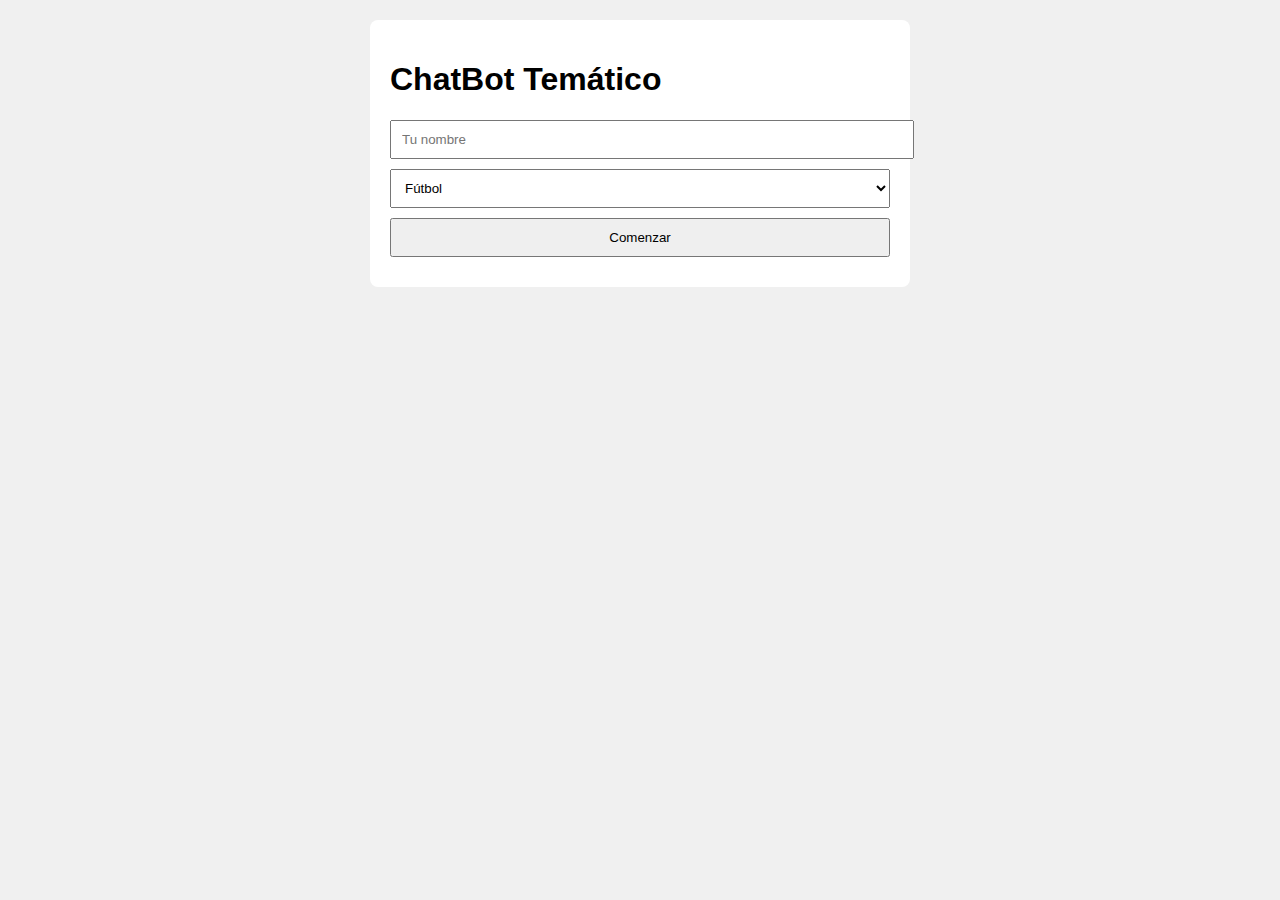
<file: chat.html>
<!DOCTYPE html>
<html lang="es">
<head>
  <meta charset="UTF-8" />
  <meta name="viewport" content="width=device-width, initial-scale=1.0"/>
  <title>ChatBot Temático</title>
  <link rel="stylesheet" href="chat.css"/>
</head>
<body>
  <div class="chat-container">
    <h1>ChatBot Temático</h1>
    <div class="config">
      <input type="text" id="studentName" placeholder="Tu nombre" />
      <select id="topic">
        <option value="futbol">Fútbol</option>
        <option value="redes">Redes Sociales</option>
        <option value="algebra">Álgebra</option>
        <option value="maquillaje">Maquillaje</option>
        <option value="alimentacion">Alimentación</option>
        <option value="gym">Gimnasio</option>
      </select>
      <button onclick="startChat()">Comenzar</button>
    </div>
    
    <div id="chatBox" class="chat-box hidden">
      <div id="chat"></div>
      <input type="text" id="userInput" placeholder="Escribe tu pregunta..." onkeypress="handleKey(event)" />
    </div>
  </div>
  <script src="chat.js"></script>
</body>
</html>
</file>
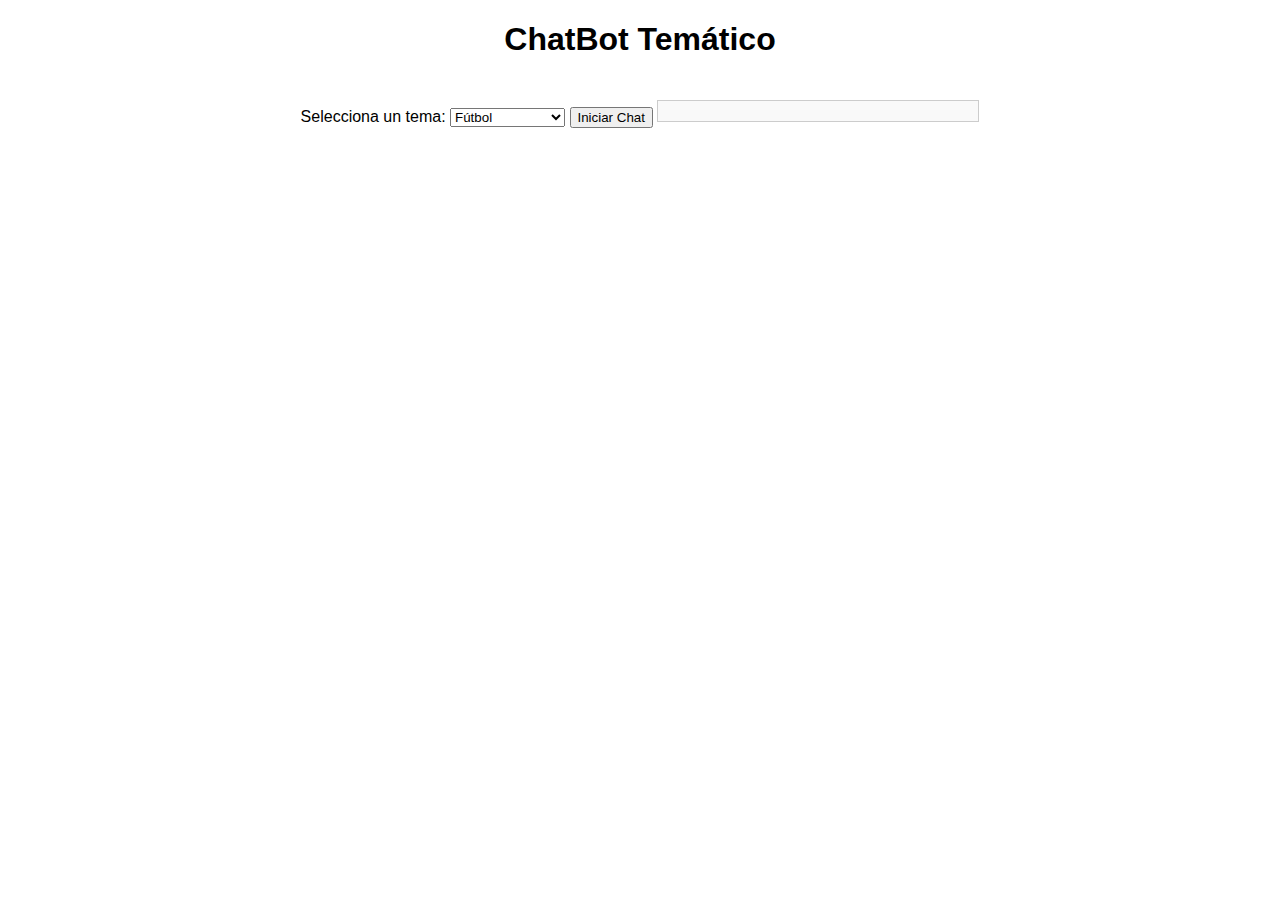
<file: copi.html>
<!DOCTYPE html>
<html lang="es">
<head>
    <meta charset="UTF-8">
    <meta name="viewport" content="width=device-width, initial-scale=1.0">
    <title>ChatBot</title>
    <link rel="stylesheet" href="copi.css">
</head>
<body>
    <h1>ChatBot Temático</h1>
    <label for="tema">Selecciona un tema:</label>
    <select id="tema">
        <option value="futbol">Fútbol</option>
        <option value="redes">Redes Sociales</option>
        <option value="algebra">Álgebra</option>
        <option value="maquillaje">Maquillaje</option>
        <option value="alimentacion">Alimentación</option>
        <option value="gym">Gym</option>
    </select>
    <button onclick="iniciarChat()">Iniciar Chat</button>
    <div id="chat"></div>
    <script src="copi.js"></script>
</body>
</html>
</file>
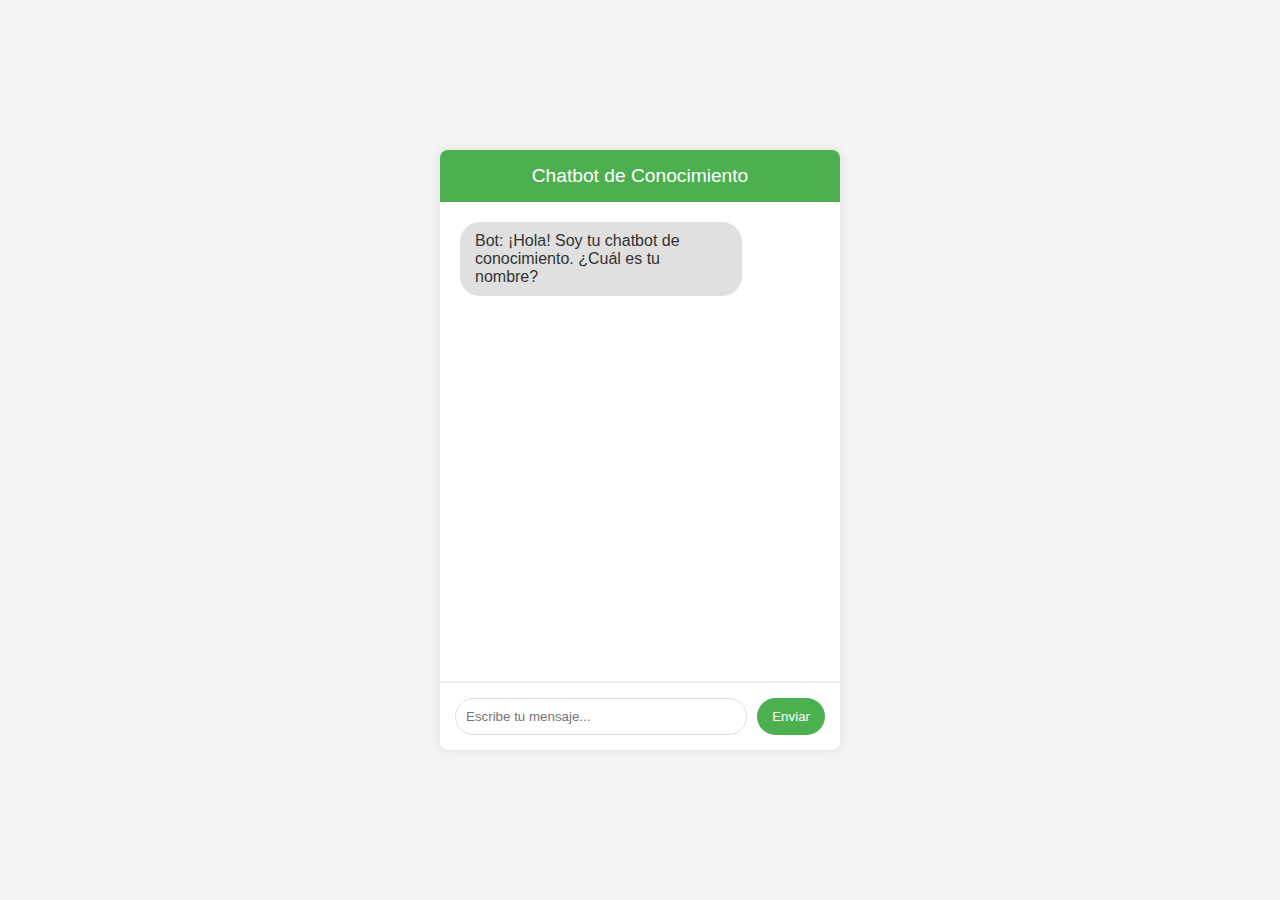
<file: gemini.html>
<!DOCTYPE html>
<html lang="es">
<head>
    <meta charset="UTF-8">
    <meta name="viewport" content="width=device-width, initial-scale=1.0">
    <title>Chatbot Personalizado</title>
    <style>
        body {
            font-family: Arial, sans-serif;
            display: flex;
            justify-content: center;
            align-items: center;
            min-height: 100vh;
            background-color: #f4f4f4;
            margin: 0;
        }
        .chat-container {
            width: 400px;
            height: 600px;
            background-color: #fff;
            box-shadow: 0 0 10px rgba(0,0,0,0.1);
            display: flex;
            flex-direction: column;
            border-radius: 8px;
            overflow: hidden;
        }
        .chat-header {
            background-color: #4CAF50;
            color: white;
            padding: 15px;
            text-align: center;
            font-size: 1.2em;
        }
        .chat-box {
            flex-grow: 1;
            padding: 20px;
            overflow-y: auto;
            border-bottom: 1px solid #eee;
        }
        .message {
            margin-bottom: 10px;
            display: flex;
        }
        .message.user {
            justify-content: flex-end;
        }
        .message.bot {
            justify-content: flex-start;
        }
        .message-bubble {
            padding: 10px 15px;
            border-radius: 20px;
            max-width: 70%;
            word-wrap: break-word;
        }
        .message.user .message-bubble {
            background-color: #dcf8c6;
            color: #333;
        }
        .message.bot .message-bubble {
            background-color: #e0e0e0;
            color: #333;
        }
        .chat-input {
            display: flex;
            padding: 15px;
            border-top: 1px solid #eee;
        }
        .chat-input input {
            flex-grow: 1;
            padding: 10px;
            border: 1px solid #ddd;
            border-radius: 20px;
            margin-right: 10px;
            outline: none;
        }
        .chat-input button {
            background-color: #4CAF50;
            color: white;
            border: none;
            padding: 10px 15px;
            border-radius: 20px;
            cursor: pointer;
            outline: none;
        }
        .chat-input button:hover {
            background-color: #45a049;
        }
    </style>
</head>
<body>
    <div class="chat-container">
        <div class="chat-header">
            Chatbot de Conocimiento
        </div>
        <div class="chat-box" id="chat-box">
            </div>
        <div class="chat-input">
            <input type="text" id="user-input" placeholder="Escribe tu mensaje...">
            <button id="send-button">Enviar</button>
        </div>
    </div>

    <script>
        const chatBox = document.getElementById('chat-box');
        const userInput = document.getElementById('user-input');
        const sendButton = document.getElementById('send-button');

        let userName = '';
        let currentTopic = '';
        let questionCount = 0;
        let askedQuestions = [];

        const topics = {
            "FUTBOL": [
                { q: "¿Quién ganó la última Copa del Mundo de fútbol?", a: "Argentina ganó la última Copa del Mundo en 2022." },
                { q: "¿Cuál es el club con más Champions League?", a: "El Real Madrid es el club con más Champions League." },
                { q: "¿Cuántos jugadores tiene un equipo de fútbol en la cancha?", a: "Un equipo de fútbol tiene 11 jugadores en la cancha." },
                { q: "¿Quién es considerado el mejor futbolista de la historia por muchos?", a: "Lionel Messi y Cristiano Ronaldo son frecuentemente mencionados, pero la opinión es subjetiva." },
                { q: "¿Cada cuánto tiempo se celebra la Copa del Mundo?", a: "La Copa del Mundo se celebra cada 4 años." }
            ],
            "REDES SOCIALES": [
                { q: "¿Cuál fue la primera red social popular?", a: "Six Degrees es considerada una de las primeras redes sociales, lanzada en 1997." },
                { q: "¿Cuál es la red social con más usuarios activos?", a: "Facebook es actualmente la red social con más usuarios activos, aunque TikTok y YouTube también tienen cifras altísimas." },
                { q: "¿Qué significa 'hashtag'?", a: "Un hashtag es una palabra o frase precedida por el símbolo #, utilizada para identificar mensajes sobre un tema específico." },
                { q: "¿Qué red social es conocida por sus videos cortos?", a: "TikTok es conocida por sus videos cortos." },
                { q: "¿Qué es el 'engagement' en redes sociales?", a: "El engagement se refiere al nivel de interacción que tiene una audiencia con el contenido de una marca o perfil." }
            ],
            "ALGEBRA": [
                { q: "¿Qué es una variable en álgebra?", a: "Una variable es un símbolo (generalmente una letra) que representa un valor desconocido o que puede cambiar." },
                { q: "¿Qué es una ecuación lineal?", a: "Una ecuación lineal es una ecuación en la que el grado más alto de la variable es 1, y su gráfica es una línea recta." },
                { q: "¿Qué es 'factorizar' en álgebra?", a: "Factorizar es el proceso de descomponer una expresión algebraica en un producto de dos o más expresiones." },
                { q: "¿Qué es el teorema de Pitágoras?", a: "El teorema de Pitágoras establece que en un triángulo rectángulo, el cuadrado de la hipotenusa es igual a la suma de los cuadrados de los catetos ($a^2 + b^2 = c^2$)." },
                { q: "¿Qué es un polinomio?", a: "Un polinomio es una expresión algebraica compuesta por la suma de términos, donde cada término es el producto de un coeficiente y una o más variables elevadas a potencias enteras no negativas." }
            ],
            "MAQUILLAJE": [
                { q: "¿Qué es una base de maquillaje?", a: "Una base de maquillaje es un producto que se aplica en el rostro para unificar el tono de la piel y crear un lienzo uniforme para el resto del maquillaje." },
                { q: "¿Cuál es la diferencia entre corrector y base?", a: "La base se aplica en todo el rostro para unificar el tono, mientras que el corrector se usa para cubrir imperfecciones específicas como ojeras o manchas." },
                { q: "¿Qué son las brochas de maquillaje y para qué sirven?", a: "Las brochas de maquillaje son herramientas con cerdas para aplicar y difuminar productos de maquillaje de manera precisa." },
                { q: "¿Qué es el 'contouring'?", a: "El contouring es una técnica de maquillaje que utiliza tonos claros y oscuros para definir y realzar las facciones del rostro." },
                { q: "¿Qué es un 'primer' de maquillaje?", a: "Un primer es un producto que se aplica antes de la base para preparar la piel, prolongar la duración del maquillaje y mejorar su aplicación." }
            ],
            "ALIMENTACION": [
                { q: "¿Qué son los macronutrientes?", a: "Los macronutrientes son los nutrientes que el cuerpo necesita en grandes cantidades para obtener energía: carbohidratos, proteínas y grasas." },
                { q: "¿Cuál es la importancia de la fibra en la dieta?", a: "La fibra es importante para la salud digestiva, ayuda a regular los niveles de azúcar en sangre y puede contribuir a la sensación de saciedad." },
                { q: "¿Qué son las proteínas y por qué son importantes?", a: "Las proteínas son macromoléculas esenciales para la construcción y reparación de tejidos, la producción de enzimas y hormonas, y el mantenimiento de la función inmunológica." },
                { q: "¿Cuánta agua se recomienda beber al día?", a: "Generalmente se recomienda beber al menos 2 litros (8 vasos) de agua al día, aunque puede variar según la actividad física y el clima." },
                { q: "¿Qué es una dieta equilibrada?", a: "Una dieta equilibrada es aquella que proporciona todos los nutrientes necesarios en las proporciones adecuadas para mantener la salud y el bienestar." }
            ],
            "GYM": [
                { q: "¿Qué es el entrenamiento de fuerza?", a: "El entrenamiento de fuerza implica el uso de resistencia para inducir la contracción muscular, construyendo fuerza, tamaño de los músculos y resistencia anaeróbica." },
                { q: "¿Qué son las repeticiones (reps) y las series (sets) en el gimnasio?", a: "Una repetición es una ejecución completa de un ejercicio; una serie es un grupo de repeticiones sin descanso intermedio." },
                { q: "¿Cuál es la importancia del calentamiento antes de entrenar?", a: "El calentamiento prepara el cuerpo para el ejercicio aumentando el flujo sanguíneo y la flexibilidad, reduciendo el riesgo de lesiones." },
                { q: "¿Qué es el ejercicio cardiovascular?", a: "El ejercicio cardiovascular (o aeróbico) es cualquier actividad que eleva el ritmo cardíaco y respiratorio, mejorando la salud del corazón y los pulmones." },
                { q: "¿Qué es el DOMS (Delayed Onset Muscle Soreness)?", a: "El DOMS es el dolor muscular que aparece horas o días después de un ejercicio intenso, causado por micro-desgarros en las fibras musculares." }
            ]
        };

        function addMessage(text, sender) {
            const messageDiv = document.createElement('div');
            messageDiv.classList.add('message', sender);
            const messageBubble = document.createElement('div');
            messageBubble.classList.add('message-bubble');
            messageBubble.textContent = text;
            messageDiv.appendChild(messageBubble);
            chatBox.appendChild(messageDiv);
            chatBox.scrollTop = chatBox.scrollHeight; // Auto-scroll al final
        }

        function askQuestion() {
            if (questionCount < 10 && currentTopic) {
                const availableQuestions = topics[currentTopic].filter(q => !askedQuestions.includes(q.q));
                if (availableQuestions.length > 0) {
                    const randomIndex = Math.floor(Math.random() * availableQuestions.length);
                    const question = availableQuestions[randomIndex];
                    addMessage(`Bot: ${question.q}`, 'bot');
                    askedQuestions.push(question.q); // Marcar como preguntada
                    questionCount++;
                } else {
                    addMessage('Bot: ¡Hemos terminado con las preguntas de este tema! ¿Te gustaría elegir otro tema?', 'bot');
                    currentTopic = '';
                    questionCount = 0;
                    askedQuestions = [];
                }
            } else if (questionCount >= 10) {
                 addMessage(`Bot: ¡Genial, ${userName}! Hemos completado las 10 preguntas. ¿Te gustaría elegir otro tema? Puedes elegir entre: ${Object.keys(topics).join(', ')}.`, 'bot');
                 currentTopic = '';
                 questionCount = 0;
                 askedQuestions = [];
            } else {
                addMessage(`Bot: ¡Hola! Soy tu chatbot de conocimiento. ¿Cuál es tu nombre?`, 'bot');
            }
        }

        sendButton.addEventListener('click', () => {
            const message = userInput.value.trim();
            if (message) {
                addMessage(`Tú: ${message}`, 'user');
                userInput.value = '';
                processMessage(message);
            }
        });

        userInput.addEventListener('keypress', (e) => {
            if (e.key === 'Enter') {
                sendButton.click();
            }
        });

        function processMessage(message) {
            if (!userName) {
                userName = message;
                addMessage(`Bot: ¡Hola, ${userName}! ¡Es un placer conocerte! ¿Sobre qué tema te gustaría aprender hoy? Puedes elegir entre: ${Object.keys(topics).join(', ')}.`, 'bot');
            } else if (!currentTopic) {
                const chosenTopic = message.toUpperCase();
                if (topics[chosenTopic]) {
                    currentTopic = chosenTopic;
                    questionCount = 0;
                    askedQuestions = []; // Reiniciar preguntas para el nuevo tema
                    addMessage(`Bot: ¡Excelente elección, ${userName}! Empecemos con 10 preguntas sobre ${currentTopic}.`, 'bot');
                    setTimeout(askQuestion, 1000); // Dar un pequeño retraso
                } else {
                    addMessage(`Bot: Lo siento, "${message}" no es un tema válido. Por favor, elige uno de los siguientes: ${Object.keys(topics).join(', ')}.`, 'bot');
                }
            } else {
                // Aquí podrías intentar verificar la respuesta del usuario si quisieras
                // Por simplicidad, este chatbot solo hace la siguiente pregunta.
                // Para una verificación, necesitarías comparar 'message' con la 'a' de la última pregunta.
                addMessage(`Bot: Buena respuesta.`, 'bot'); // O "Intentemos con la siguiente pregunta."
                setTimeout(askQuestion, 1000); // Continuar con la siguiente pregunta
            }
        }

        // Iniciar el chat
        askQuestion();
    </script>
</body>
</html>
</file>
<file: chat.css>
body {
  font-family: Arial, sans-serif;
  background: #f0f0f0;
  margin: 0;
  padding: 20px;
}

.chat-container {
  max-width: 500px;
  margin: auto;
  background: white;
  padding: 20px;
  border-radius: 8px;
}

.config input, .config select, .config button {
  display: block;
  margin: 10px 0;
  padding: 10px;
  width: 100%;
}

.chat-box {
  margin-top: 20px;
}

#chat {
  border: 1px solid #ccc;
  height: 300px;
  overflow-y: auto;
  padding: 10px;
  margin-bottom: 10px;
  background-color: #fafafa;
}

.hidden {
  display: none;
}
</file>
<file: copi.css>
body {
    font-family: Arial, sans-serif;
    text-align: center;
}

#chat {
    margin-top: 20px;
    padding: 10px;
    border: 1px solid #ccc;
    width: 300px;
    display: inline-block;
    background-color: #f9f9f9;
}
</file>
